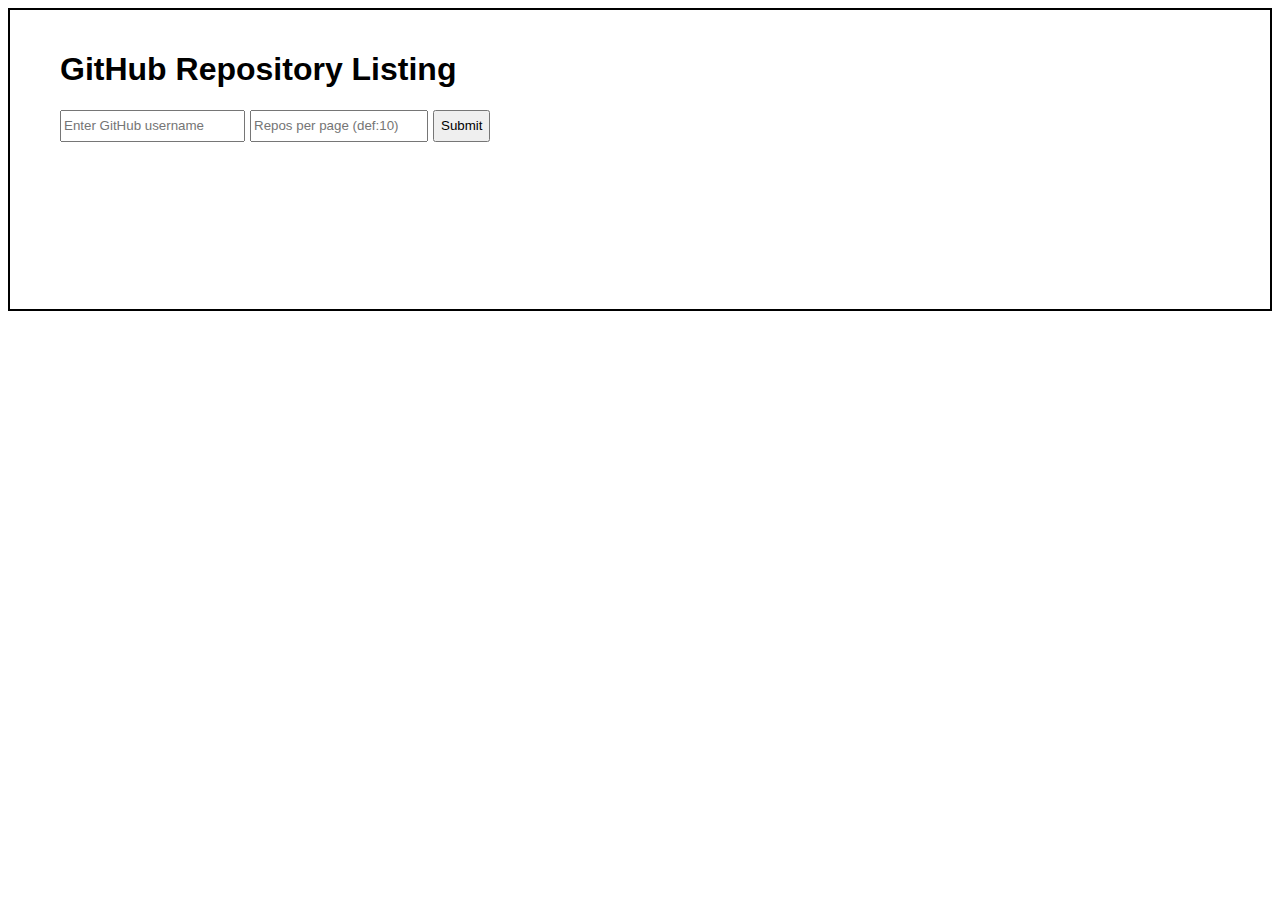
<file: index.html>
<!DOCTYPE html>
<html lang="en">
  <head>
    <meta charset="UTF-8" />
    <meta name="viewport" content="width=device-width, initial-scale=1.0" />
    <title>Github Listing</title>
    <link rel="stylesheet" type="text/css" href="styles.css" />
    <link rel="icon" type="image/png" href="./assets/g.png" />
    <script src="script.js"></script>
  </head>
  <body>
    <div class="main">
      <h1>GitHub Repository Listing</h1>
      <form id="githubForm" class="githubform">
        <div class="input-section">
          <input
            type="text"
            id="usernameInput"
            name="username"
            placeholder="Enter GitHub username"
          />
          <input
            type="number"
            id="perPageInput"
            class="perpageinput"
            name="perPage"
            min="10"
            max="100"
            step="10"
            placeholder="Repos per page (def:10)"
          />
          <button type="submit">Submit</button>
          <p id="errorText" class="error-text"></p>
        </div>
      </form>
    </div>
    <div class="userinfo">
      <div class="user-profile"></div>
      <div class="rightsection">
        <h1 class="username"></h1>
        <p class="bio"></p>
        <div class="location flex-align"></div>
        <p class="twitter"></p>
      </div>
    </div>
    <div>
      <div class="repo flex-align"></div>
    </div>
    <div class="cardswrapper"></div>
    <div class="footerwrapper">
      <div class="footer">
        <div class="pagelist"></div>
        <div class="buttonwrapper"></div>
      </div>
    </div>
  </body>
</html>
</file>
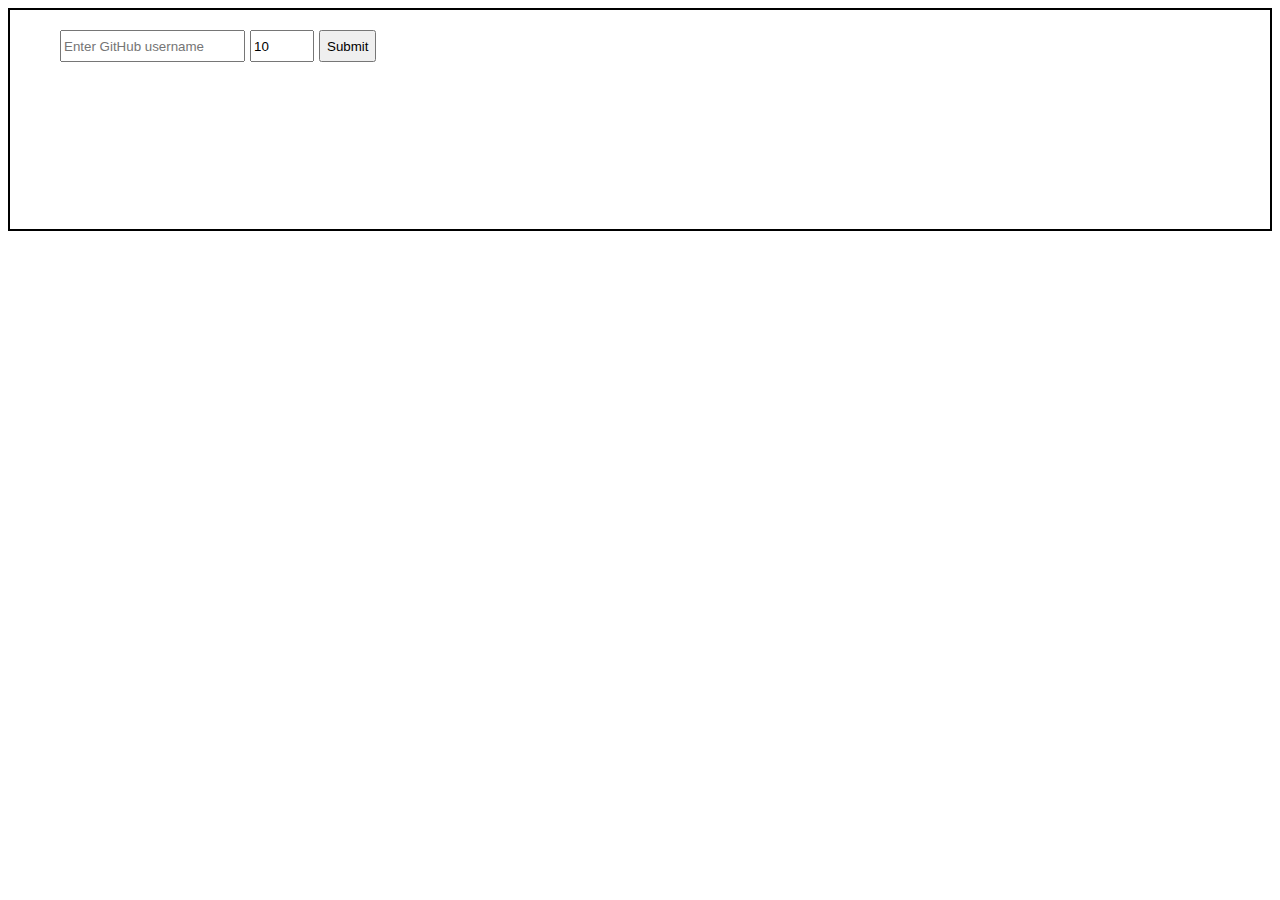
<file: main.html>
<!DOCTYPE html>
<html lang="en">
  <head>
    <meta charset="UTF-8" />
    <meta name="viewport" content="width=device-width, initial-scale=1.0" />
    <title>Github Listing</title>
    <link rel="stylesheet" type="text/css" href="styles.css" />
    <script src="script.js"></script>
  </head>
  <body>
    <div class="main">
      <form id="githubForm">
        <div class="input-section">
          <input
            type="text"
            id="usernameInput"
            name="username"
            placeholder="Enter GitHub username"
          />
          <input
            type="number"
            id="perPageInput"
            name="perPage"
            min="10"
            max="100"
            step="10"
            value="10"
          />
          <button type="submit">Submit</button>
          <p id="errorText" class="error-text"></p>
        </div>
      </form>
    </div>
    <div class="userinfo">
      <div class="user-profile"></div>
      <div class="rightsection">
        <h1 class="username"></h1>
        <p class="bio"></p>
        <div class="location flex-align"></div>
        <p class="twitter"></p>
      </div>
    </div>
    <div class="repo flex-align"></div>
    <div class="cardswrapper"></div>
    <div class="footerwrapper">
      <div class="footer">
        <div class="pagelist"></div>
        <div class="buttonwrapper"></div>
      </div>
    </div>
  </body>
</html>
</file>
<file: styles.css>
body{
    display: flex;
    flex-direction: column;
    align-items: center;
    font-family: Arial, Helvetica, sans-serif;
    font-weight: 500;
    font-size: medium;
    border: 2px solid;
    padding-left: 20px;
    padding-right: 20px;
    height: 100%;
}
.main{
    margin-top: 20px;
    display: flex;  
    flex-direction: column;
    justify-content: center;
    width: 100%;
}
.githubform{
    width: 100%;
}
.userinfo{
    margin-top: 20px;
    display: flex;
    flex-direction: column;
    align-items: center;
    gap: 50px;
}
.flex-col{
    display: flex;
    flex-direction: column;
}
.user-profile img {
    border-radius: 50%;
    border: 2px solid #000;
    width: 200px;
    height: 200px;
  }
.username{
    font-size: xx-large;
    font-weight: 500;
}
.flex-align{
    display: flex;
    align-items: center;
    gap: 5px;
}
.licon{
    height: 20px;
    width: 23px;
}
.textblack{
    color: black;
    text-decoration: none;
}
.repo{
    padding-top: 15px;
    padding-right: 30px;
}
.cardswrapper{
    display: grid;
    margin-top: 40px;
    grid-template-columns: repeat(1, 1fr);
    gap: 20px;
}
.input-section{
    display: flex;
    flex-direction: column;
    gap: 5px;
}
.perpageinput{
    min-width: 170px;
}
@media (min-width: 768px) {
    body{
        display: block;
        padding-left: 50px;
        padding-right: 50px;
    }
    .input-section{
        flex-direction: row;

    }
    .main{
    display: flex;  
    }
    .cardswrapper {
      grid-template-columns: repeat(2, 1fr);
    }
    .userinfo{
        flex-direction: row;
        align-items: normal;

    }
    .page-button{
        padding: 7px;
        min-height: 30px;
        min-width: 25px;
    }
  }
.card{
    padding: 15px;
    margin: 5px;
    border-radius: 20px;
    border: 1px solid #000;
    box-sizing: border-box;
}
.twrapper{
    display: flex;
    gap: 10px;
    flex-wrap: wrap;
}
.tcard{
    background-color: hwb(220 22% 12%);
    color: white;
    padding: 5px;
    border-radius: 5px;
    font-weight: bold;
}
.textblue{
    font-weight: bold;
    text-decoration: none;
    color: hwb(220 22% 12%);
    font-size: x-large;
}
.footer{
    display: flex;
    flex-direction: column;
    align-items: center;
    width: fit-content;
    gap: 15px;
}
.buttonwrapper{
    display: flex;
    justify-content: space-between;
    width: 100%;
}
.button{
    display: flex;
    background: none;
    width: fit-content;
    cursor: pointer;
    border: 1px solid gray;
    border-radius: 30px;
    color: hwb(220 22% 12%);
    padding-top: 7px;
    padding-bottom: 7px;
    padding-left: 10px;
    padding-right: 10px;
}
.arrow{
    font-weight: bolder;
    font-size: xx-large;
    line-height: 10px;
}
.activebutton {
    background: none !important;
    border: 1px solid hwb(220 22% 12%) !important;
    padding: 7px !important;
    min-height: 30px !important;
    min-width: 25px !important;
    background-color: hwb(220 22% 12%) !important;
    color: white !important;
    cursor: pointer !important;
  }
.pagelist{
    width: fit-content;
    display: flex;
    flex-shrink: 1;
    flex-wrap: wrap
}
.footerwrapper{
    display: flex;
    justify-content: center;
    margin-top: 20px;
    margin-bottom: 20px;
}
.page-button:first-child {
    border-top-left-radius: 4px;
    border-bottom-left-radius: 4px;
  }
  
  .page-button:last-child {
    border-top-right-radius: 4px;
    border-bottom-right-radius: 4px;
  }
  
  .page-button {
    background: none;
    border: 1px solid gray;
    padding: 5px;
    min-height: 20px;
    min-width: 15px;
    color: hwb(220 22% 12%);
    cursor: pointer;
  }
</file>
